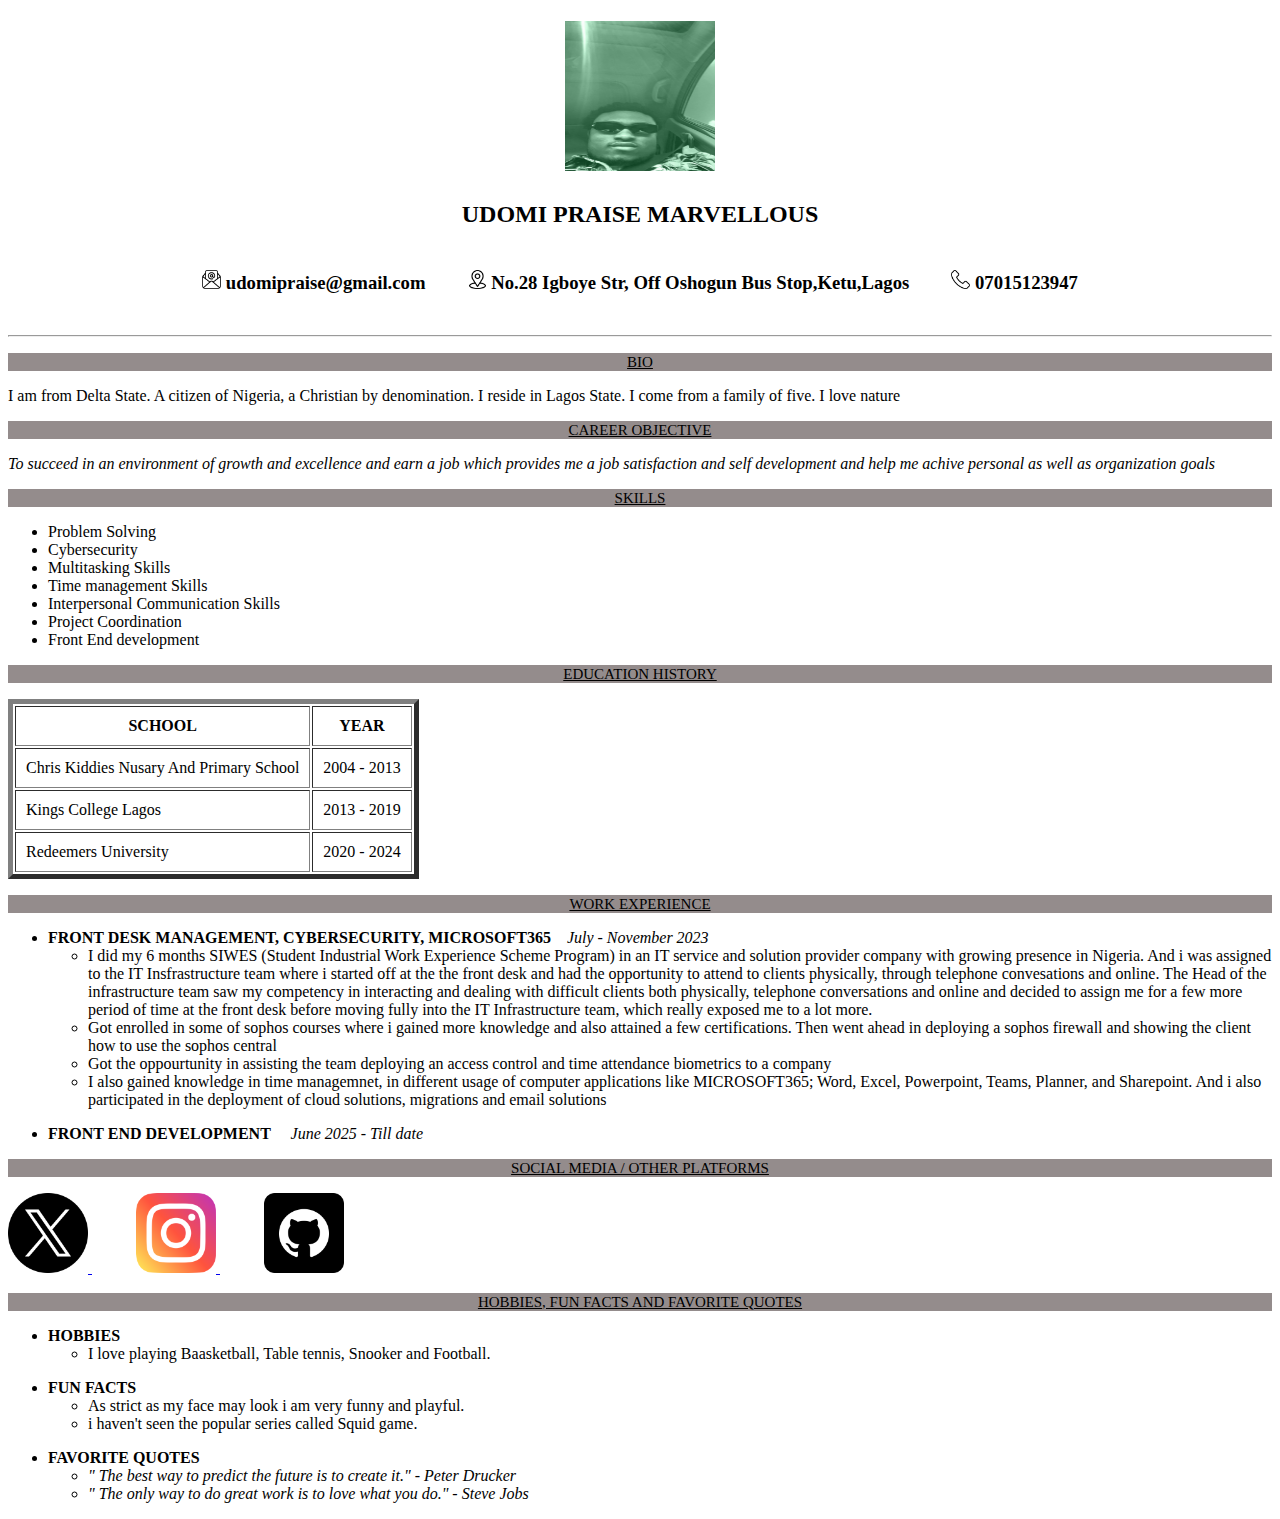
<file: PROFILE PAGE/PROFILEPAGE.html>
<!DOCTYPE html>
<html>
    <head>
        <meta charset="UTF-8">
        <title>Profile Page</title>
        </head>
    <body>
    <header>
<h1> 
    <center>
            <img src="image copy/IMG_2662.JPG" width="150" height="150"/>
        </center>
</h1>
<h2>
    <center>
     <B> UDOMI PRAISE MARVELLOUS </B> 
   </center> 
</h2>
<h3>
<center>
       <table cellpadding="20">
        <tr>
            <th><img src="image copy/IMG_2705.PNG" width="19" height="19"/> udomipraise@gmail.com</th>
            <th><img src="image copy/IMG_2706.PNG" width="19" height="19"/> No.28 Igboye Str, Off Oshogun Bus Stop,Ketu,Lagos</th>
            <th><img src="image copy/IMG_2707.PNG" width="19" height="19"/> 07015123947</th> 
        </tr>
       </table>
    </center>
    </h3>
</header>
<hr>
<main>
   <center>
    <p style="background-color: rgb(148, 140, 140);"> 
        <u style="font-size: 15px;"> BIO    
        </u>
    </p>
    </center>
<p> 
    I am from Delta State. A citizen of Nigeria, a Christian by denomination. I reside in Lagos State. I come from a family of five. I love nature
</p>
<center>
    <p style="background-color: rgb(148, 140, 140);"> 
        <u style="font-size: 15px;"> CAREER OBJECTIVE  
        </u>
    </p>
    </center>
    <p>
    <I> To succeed in an environment of growth and excellence and earn a job which provides me a job satisfaction and self development and help me achive personal as well as organization goals </I>
    </p>
    <center>
    <p style="background-color: rgb(148, 140, 140);"> 
        <u style="font-size: 15px;"> SKILLS  
        </u>
    </p> 
 </center>
    <p>
        <ul>
            <li> Problem Solving </li>
            <li> Cybersecurity </li>
            <li> Multitasking Skills </li>
            <li> Time management Skills </li>
            <li> Interpersonal Communication Skills </li>
            <li> Project Coordination </li>
            <li> Front End development </li>

        </ul>

    </p>
   <center>
    <p style="background-color: rgb(148, 140, 140);"> 
        <u style="font-size: 15px;"> EDUCATION HISTORY
        </u>
    </p>
    </center>
<p>
    <table border="5" cellpadding="10" >
        <tr>
            <th>
                SCHOOL
            </th>
            <th>
                YEAR
            </th>
        </tr>
        <tr>
            <td>
                Chris Kiddies Nusary And Primary School
            </td>
            <td>
                2004 - 2013
            </td>
        </tr>
        <td>
            Kings College Lagos
        </td>
        <td>
            2013 - 2019
        </td>
        <tr> 
             <td>
            Redeemers University 
        </td>
        <td>
            2020 - 2024
        </td>

        </tr>
    
    </table> 

</p>
<center>
    <p style="background-color: rgb(148, 140, 140);"> 
        <u style="font-size: 15px;"> WORK EXPERIENCE    
        </u>
    </p>
    </center>
    <p>
        <ul>
            <li>
                <b>FRONT DESK MANAGEMENT, CYBERSECURITY, MICROSOFT365</b> &nbsp;&nbsp;&nbsp;<I>July - November 2023 </I>
            <ul> 
                <Li> I did my 6 months SIWES (Student Industrial Work Experience Scheme Program) in an IT service and solution provider company with growing presence in Nigeria. And i was assigned to the IT Insfrastructure team where i started off at the the front desk and had the opportunity to attend to clients physically, through telephone convesations and online. The Head of the infrastructure team saw my competency in interacting and dealing with difficult clients both physically, telephone conversations and online and decided to assign me for a few more period of time at the front desk before moving fully into the IT Infrastructure team, which really exposed me to a lot more.  </Li>
            </ul>
            <ul>
                <li>
                    Got enrolled in some of sophos courses where i gained more knowledge and also attained a few certifications. Then went ahead in deploying a sophos firewall and showing the client how to use the sophos central 
                </li>
            </ul>
            <ul>
                <li>
                    Got the oppourtunity in assisting the team deploying an access control and time attendance biometrics to a company  
                </li>
            </ul>
            <ul>
                <li>
                    I also gained knowledge in time managemnet, in different usage of computer applications like MICROSOFT365; Word, Excel, Powerpoint, Teams, Planner, and Sharepoint. And i also participated in the deployment of cloud solutions, migrations and email solutions
                </li>
            </ul>
        </li>
    </ul>
    <ul>
        <li>
            <b>FRONT END DEVELOPMENT </b>&nbsp;&nbsp;&nbsp;<i> June 2025 - Till date </i>
        </li>
    </ul>
</p>
<center>
    <p style="background-color: rgb(148, 140, 140);"> 
        <u style="font-size: 15px;"> SOCIAL MEDIA / OTHER PLATFORMS   
        </u>
    </p>
    </center>
    <p>
        <a href="https://x.com/notapussynigga?lang=ca"> <img src="image copy/IMG_2711.PNG" width="80" height="80"/> </a>
        &nbsp; &nbsp;&nbsp;&nbsp;&nbsp;&nbsp;&nbsp;&nbsp;&nbsp; <a href="https://www.instagram.com/rarelys99n?igsh=YTUwOHkyMjM2Y3Bs"> <img src="image copy/IMG_2710.PNG" width="80" height="80"/> </a>
        &nbsp;&nbsp;&nbsp;&nbsp;&nbsp;&nbsp;&nbsp;&nbsp;&nbsp;&nbsp; <a href="https://github.com/Udomipraise/Udomipraise"> <img src="image copy/IMG_2712.PNG" width="80" height="80"/> </a>
    </p>
<center>
    <p style="background-color: rgb(148, 140, 140);"> 
        <u style="font-size: 15px;"> HOBBIES, FUN FACTS AND FAVORITE QUOTES 
             </center> 
        </u>
    </p>
    <p>
        <ul>
            <li>
               <b>HOBBIES</b>
            </li>
            <ul>
                <li>
                    I love playing Baasketball, Table tennis, Snooker and Football.
                </li>
            </ul>
        </ul>
        <ul>
            <li>
                <b>FUN FACTS</b>

            </li>
            <ul>
                <li>
                    As strict as my face may look i am very funny and playful.
                </li>
                <li>
                    i haven't seen the popular series called Squid game. 
                </li>
            </ul>
        </ul>
        <ul>
            <li>
                <b>FAVORITE QUOTES</b>
            </li>
            <ul>
                <li><i>
                    " The best way to predict the future is to create it." - Peter Drucker
                </li>
                <li>
                    " The only way to do great work is to love what you do." - Steve Jobs</i>
                </li>
            </ul>
        </ul>
    </p>
      




























</main>





















</body>
</html>
</file>
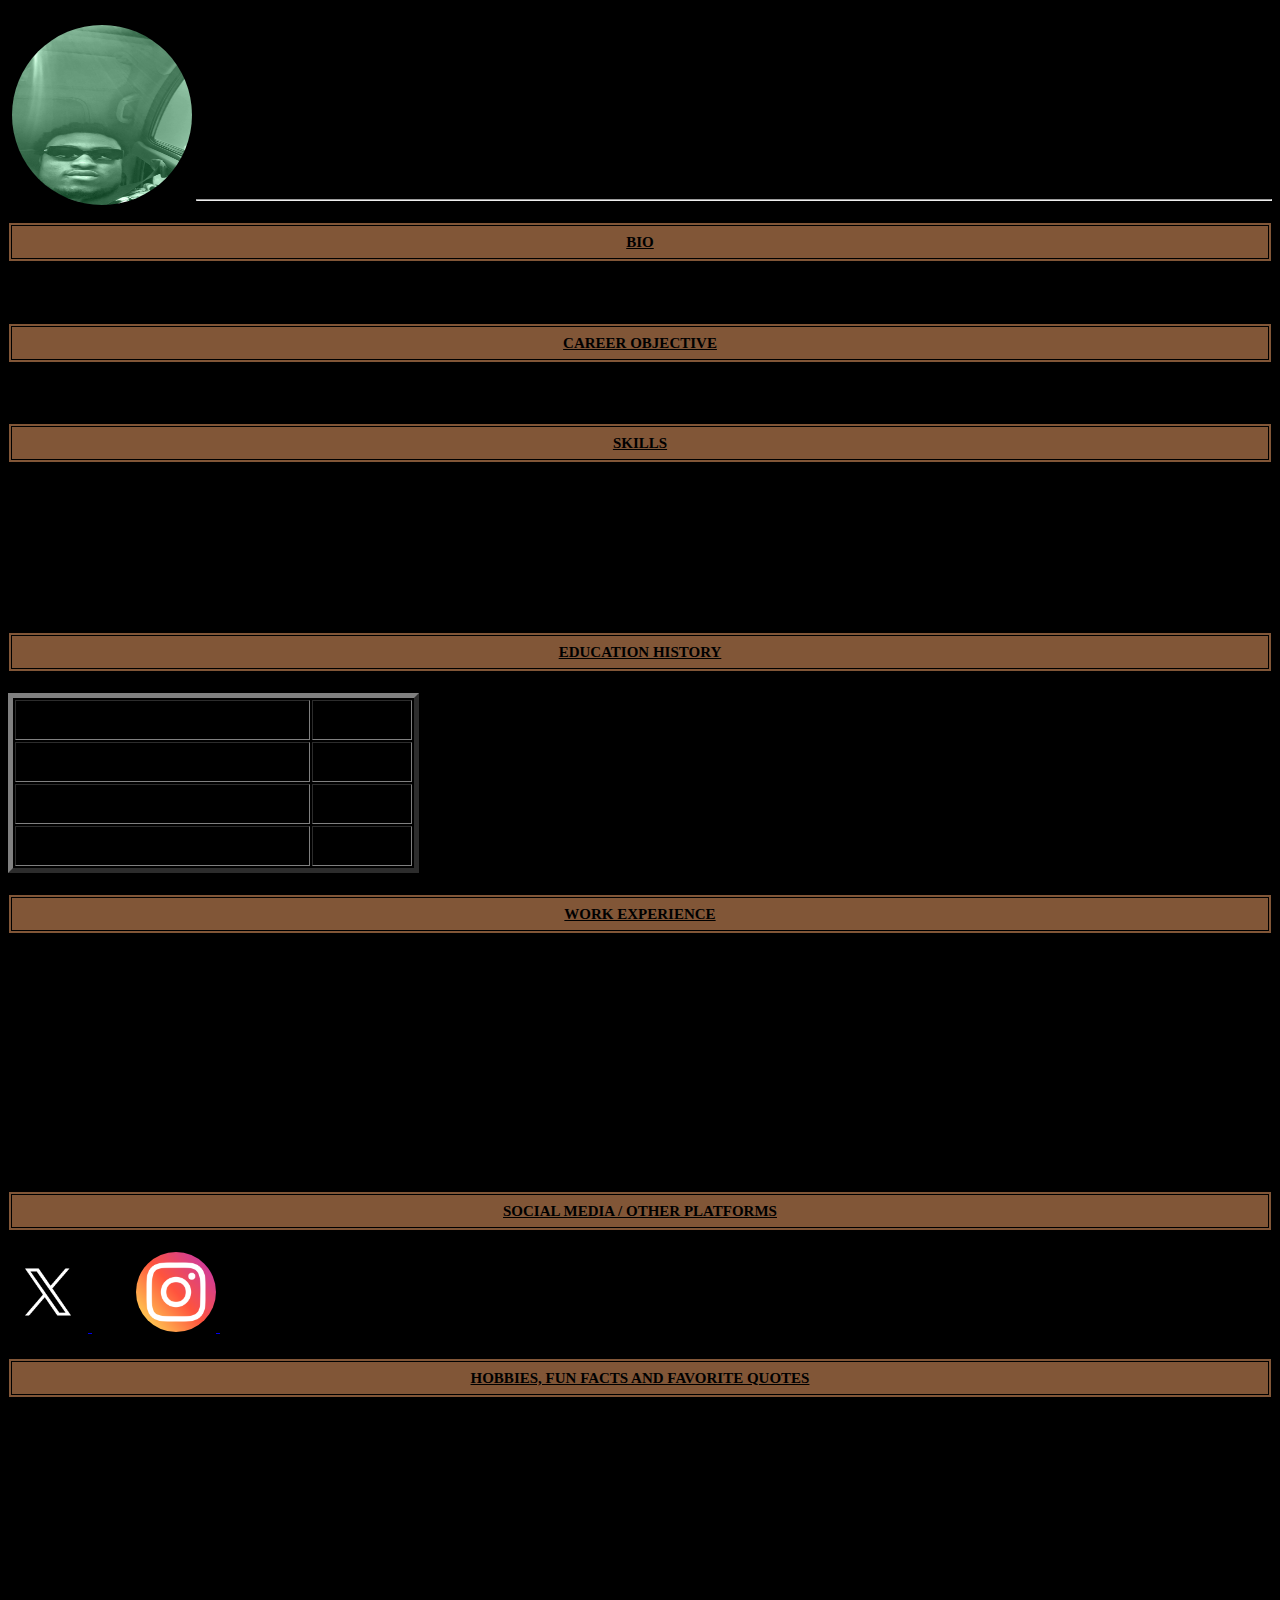
<file: HTML-Training/PROFILE PAGE/PROFILEPAGE.html>
<!DOCTYPE html>
<html>
    <head>
        <link rel="stylesheet" type="text/css"
        href="styles.css">
        <meta charset="UTF-8">
        <title>Profile Page</title>
        </head>

    <body>
    <header>
<h1> 
    <center>
            <img src="image copy/IMG_2662.JPG" width="180" height="180" id="head-image"/>
        </center>
</h1>
<h2>
    <center>
     <B> UDOMI PRAISE MARVELLOUS </B> 
   </center> 
</h2>
<h3>
<center>
       <table cellpadding="20">
        <tr>
            <th><img src="image copy/IMG_2705.PNG" width="19" height="19"/> udomipraise@gmail.com</th>
            <th><img src="image copy/IMG_2706.PNG" width="19" height="19"/> No.28 Igboye Str, Off Oshogun Bus Stop,Ketu,Lagos</th>
            <th><img src="image copy/IMG_2707.PNG" width="19" height="19"/> 07015123947</th> 
        </tr>
       </table>
    </center>
    </h3>
</header>

<br>
<br>
<hr>
<main>
   <h4 id="my-header">
   <center>
    <p style="background-color: rgb(148, 140, 140);"> 
        <u style="font-size: 15px;"> BIO    
        </u>
    </p>
    </center>
   </h4>
<p> 
    I am from Delta State. A citizen of Nigeria, a Christian by denomination. I reside in Lagos State. I come from a family of five. I love nature
</p>
<h4>
<center>

    <p style="background-color: rgb(148, 140, 140);"> 
        <u style="font-size: 15px;"> CAREER OBJECTIVE  
        </u>
    </p>
    </center>
</h4>
    <p>
    <I> To succeed in an environment of growth and excellence and earn a job which provides me a job satisfaction and self development and help me achive personal as well as organization goals </I>
    </p>
    <h4>
    <center>
    <p style="background-color: rgb(148, 140, 140);"> 
        <u style="font-size: 15px;"> SKILLS  
        </u>
    </p> 
</h4>
 </center>
    <p>
        <ul>
            <li> Problem Solving </li>
            <li> Cybersecurity </li>
            <li> Multitasking Skills </li>
            <li> Time management Skills </li>
            <li> Interpersonal Communication Skills </li>
            <li> Project Coordination </li>
            <li> Front End development </li>

        </ul>

    </p>
<h4>
   <center>
    <p style="background-color: rgb(148, 140, 140);"> 
        <u style="font-size: 15px;"> EDUCATION HISTORY
        </u>
    </p>
    </center>
 </h4>
<p>
    <table border="5" cellpadding="10">
        <tr>
            <th>
                SCHOOL
            </th>
            <th>
                YEAR
            </th>
        </tr>
        <tr>
            <td>
                Chris Kiddies Nusary And Primary School
            </td>
            <td>
                2004 - 2013
            </td>
        </tr>
        <td>
            Kings College Lagos
        </td>
        <td>
            2013 - 2019
        </td>
        <tr> 
             <td>
            Redeemers University 
        </td>
        <td>
            2020 - 2024
        </td>

        </tr>
    
    </table> 
<h4>
</p>
<center>
    <p style="background-color: rgb(148, 140, 140);"> 
        <u style="font-size: 15px;"> WORK EXPERIENCE    
        </u>
    </p>
    </center>
</h4>
    <p>
        <ul>
            <li>
                <b>FRONT DESK MANAGEMENT, CYBERSECURITY, MICROSOFT365</b> &nbsp;&nbsp;&nbsp;<I>July - November 2023 </I>
            <ul> 
                <Li> I did my 6 months SIWES (Student Industrial Work Experience Scheme Program) in an IT service and solution provider company with growing presence in Nigeria. And i was assigned to the IT Insfrastructure team where i started off at the the front desk and had the opportunity to attend to clients physically, through telephone convesations and online. The Head of the infrastructure team saw my competency in interacting and dealing with difficult clients both physically, telephone conversations and online and decided to assign me for a few more period of time at the front desk before moving fully into the IT Infrastructure team, which really exposed me to a lot more.  </Li>
            </ul>
            <ul>
                <li>
                    Got enrolled in some of sophos courses where i gained more knowledge and also attained a few certifications. Then went ahead in deploying a sophos firewall and showing the client how to use the sophos central 
                </li>
            </ul>
            <ul>
                <li>
                    Got the oppourtunity in assisting the team deploying an access control and time attendance biometrics to a company  
                </li>
            </ul>
            <ul>
                <li>
                    I also gained knowledge in time managemnet, in different usage of computer applications like MICROSOFT365; Word, Excel, Powerpoint, Teams, Planner, and Sharepoint. And i also participated in the deployment of cloud solutions, migrations and email solutions
                </li>
            </ul>
        </li>
    </ul>
    <ul>
        <li>
            <b>FRONT END DEVELOPMENT </b>&nbsp;&nbsp;&nbsp;<i> June 2025 - Till date </i>
        </li>
    </ul>
</p>
<h4>
<center>
    <p style="background-color: rgb(148, 140, 140);"> 
        <u style="font-size: 15px;"> SOCIAL MEDIA / OTHER PLATFORMS   
        </u>
    </p>
    </center>
</h4>
    <p>
        <a href="https://x.com/notapussynigga?lang=ca"> <img src="image copy/IMG_2711.PNG" width="80" height="80"/> </a>
        &nbsp; &nbsp;&nbsp;&nbsp;&nbsp;&nbsp;&nbsp;&nbsp;&nbsp; <a href="https://www.instagram.com/rarelys99n?igsh=YTUwOHkyMjM2Y3Bs"> <img src="image copy/IMG_2710.PNG" width="80" height="80"/> </a>
        &nbsp;&nbsp;&nbsp;&nbsp;&nbsp;&nbsp;&nbsp;&nbsp;&nbsp;&nbsp; <a href="https://github.com/Udomipraise/Udomipraise"> <img src="image copy/IMG_2712.PNG" width="80" height="80"/> </a>
    </p>
<h4>
    <center>
    <p style="background-color: rgb(148, 140, 140);"> 
        <u style="font-size: 15px;"> HOBBIES, FUN FACTS AND FAVORITE QUOTES 
             </center> 
        </u>
    </p>
 </h4>   
    <p>
        <ul>
            <li>
               <b>HOBBIES</b>
            </li>
            <ul>
                <li>
                    I love playing Baasketball, Table tennis, Snooker and Football.
                </li>
            </ul>
        </ul>
        <ul>
            <li>
                <b>FUN FACTS</b>

            </li>
            <ul>
                <li>
                    As strict as my face may look i am very funny and playful.
                </li>
                <li>
                    i haven't seen the popular series called Squid game. 
                </li>
            </ul>
        </ul>
        <ul>
            <li>
                <b>FAVORITE QUOTES</b>
            </li>
            <ul>
                <li><i>
                    " The best way to predict the future is to create it." - Peter Drucker
                </li>
                <li>
                    " The only way to do great work is to love what you do." - Steve Jobs</i>
                </li>
            </ul>
        </ul>
    </p>
</main>
</body>
</html>
</file>
<file: HTML-Training/PROFILE PAGE/styles.css>
body {
    background-color: black;
   
   }

.some-text{ color: antiquewhite;
}   

h4{
    border-style: double;
    border-width: 4px;
    line-height: -0%;
    background-color: #815637;
}

#head-image{
   border-style: double;
   border-width: 4px;
   float: left;
}
img{
   border-radius: 50%;
}

#my-header {
    animation-name:red to black;
    animation-duration: 4s;
    animation-timing-function: linear;
    animation-iteration-count: infinite;

}
@keyframes red-to-black  {
   10% {background: red;
transform: translate(0px, 0px);}

   50% {background: yellow;
transform: translate(10px, 10px);}

   100% {background:  black;
transform: translate(20px, 20px);}
}
</file>
